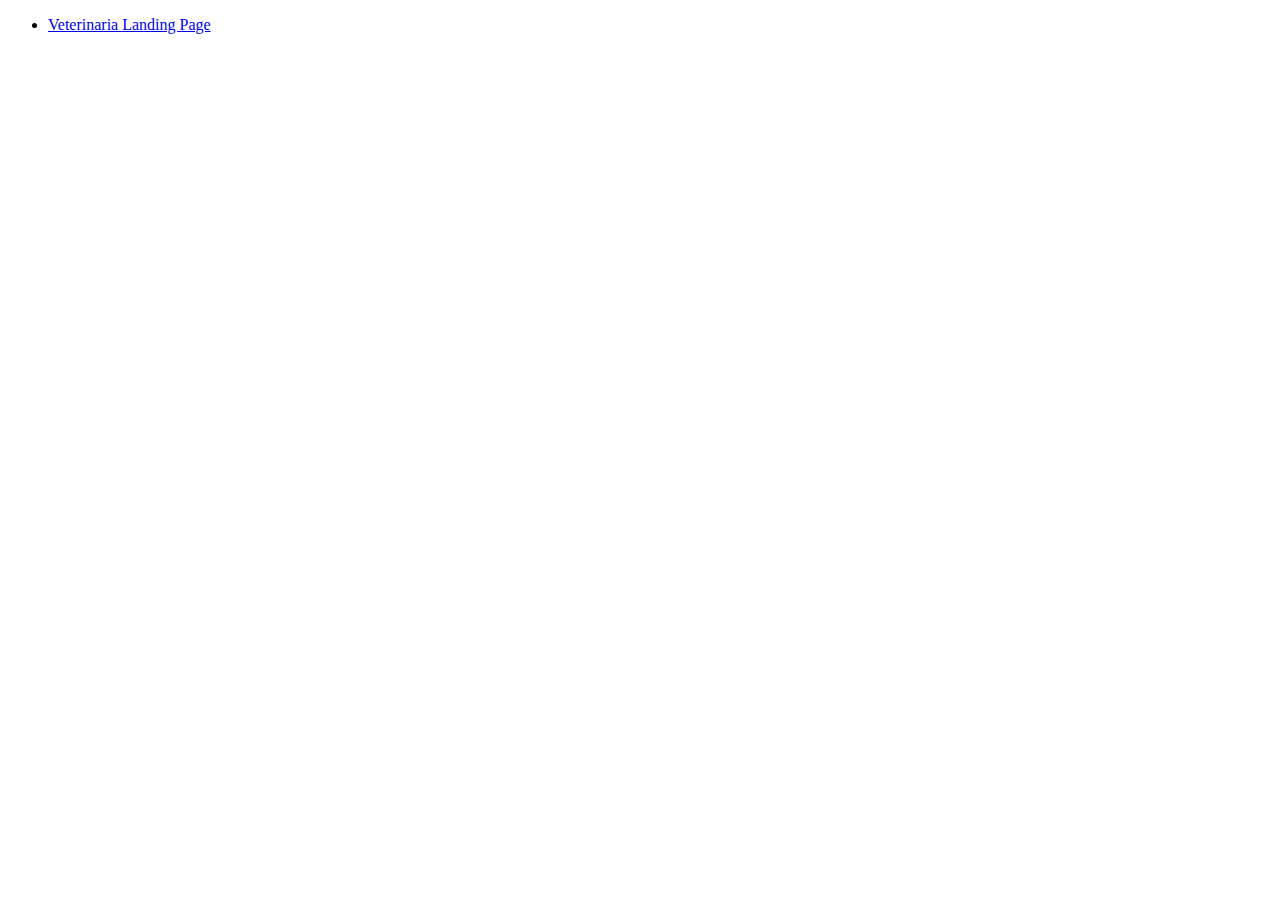
<file: index.html>
<!DOCTYPE html>
<html lang="en">
	<head>
		<meta charset="UTF-8" />
		<meta name="viewport" content="width=device-width, initial-scale=1.0" />
		<title>Landing Pages</title>
	</head>
	<body>
		<ul>
			<li>
				<a href="./Veterinaria/index.html">Veterinaria Landing Page</a>
			</li>
		</ul>
	</body>
</html>
</file>
